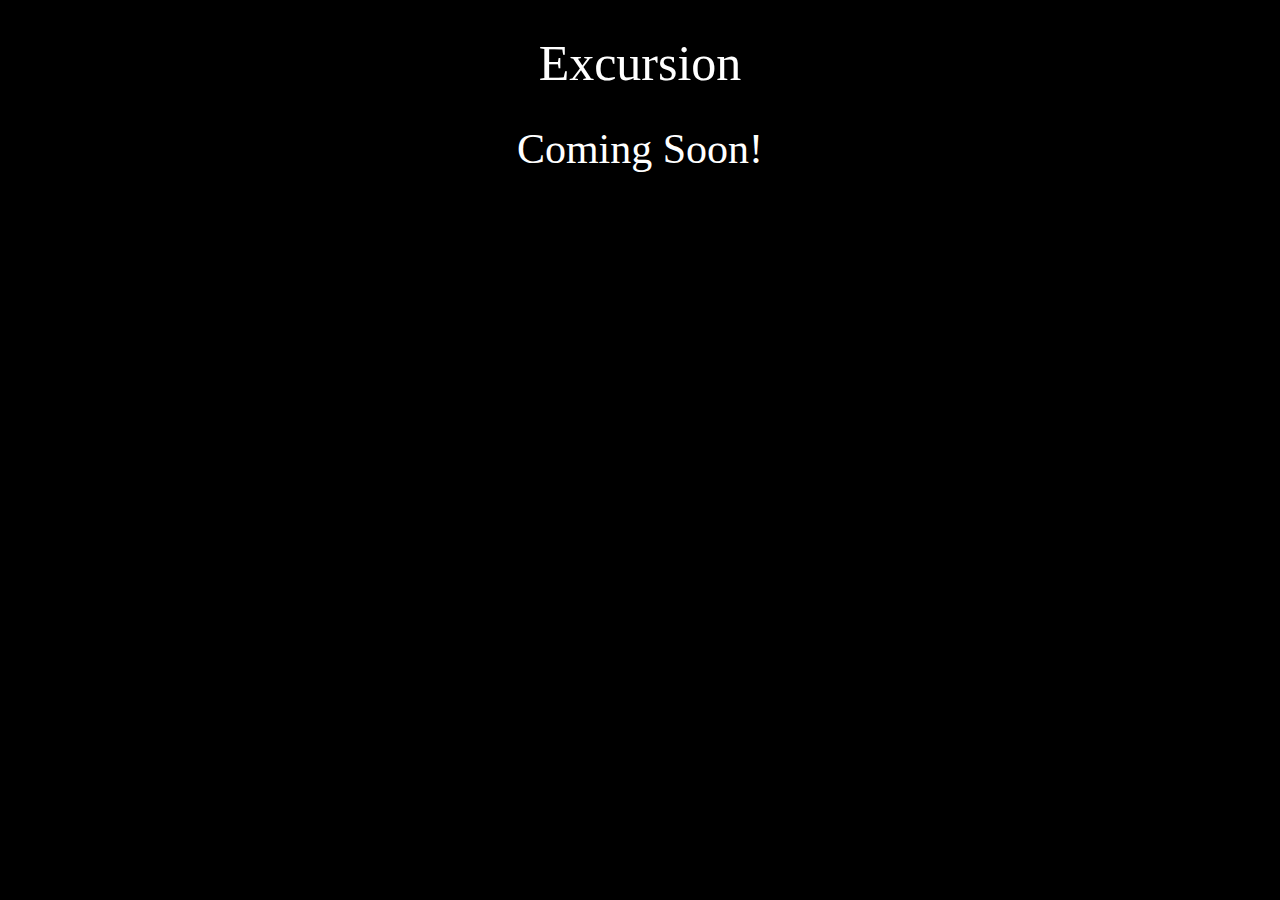
<file: comingSoon.html>
<!DOCTYPE html>
<html>
  <head>
    <meta charset="utf-8">
    <title>Coming Soon!</title>
    <link href="./resources/css/style.css" type="text/css" rel="stylesheet" />
  </head>
  <body>
    <h1 class="mainHeading">Excursion</h1>
    <h1>Coming Soon!</h1>
  </body>
</html>
</file>
<file: resources/css/style.css>
html {
  font-family: Verdana;
  text-align: center;
  background-color: Black;
}

h1.mainHeading {
  font-weight: normal;
  font-size: 50px;
}

h1 {
  font-weight: 300;
  font-size: 42px;
  color: White;
}

.downloadLink {
  color: Aquamarine;
  font-size: 16px;
}

p {
  font-size: 21px;
  color: Gray;
}

.copyright {
  text-align: right;
}
</file>
